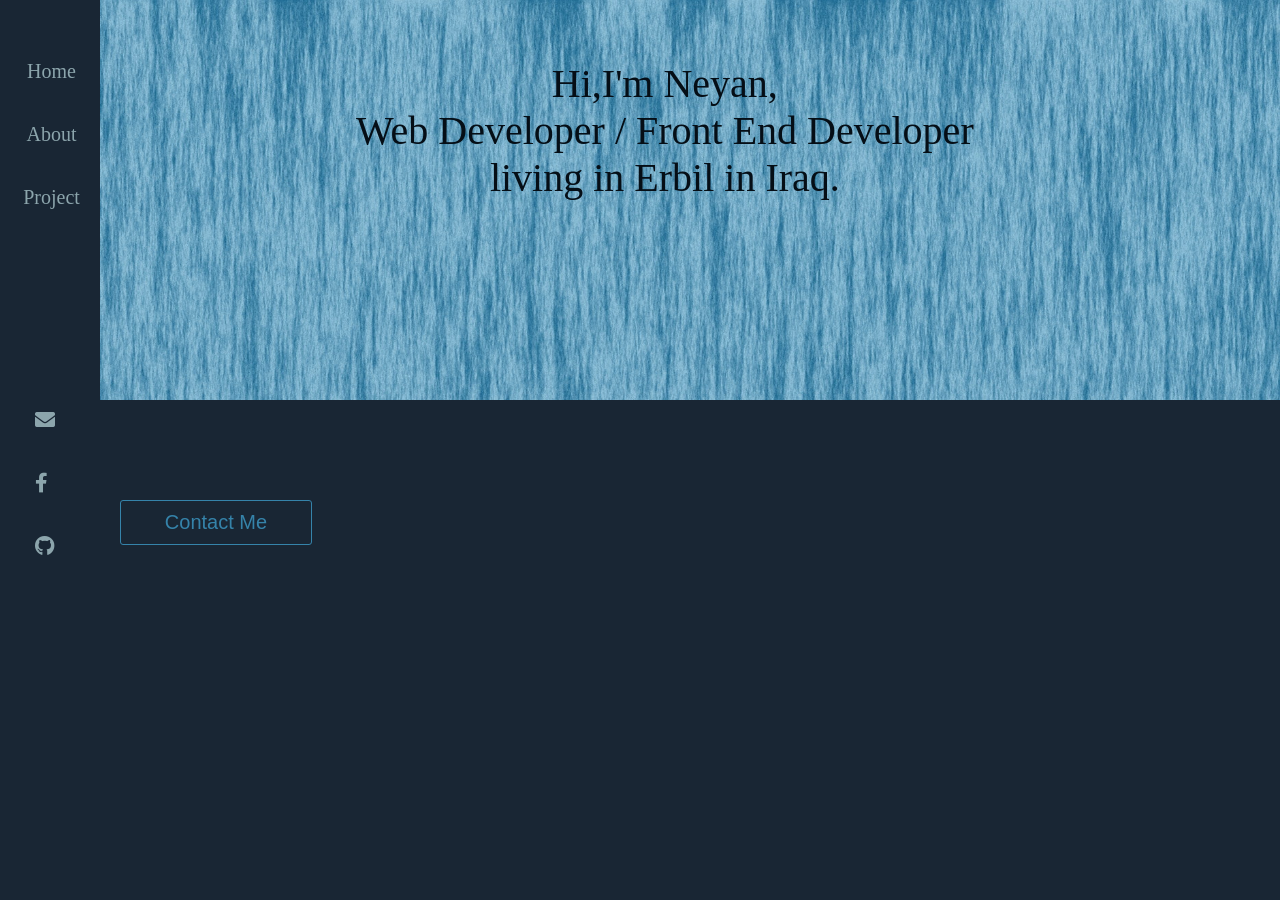
<file: index.html>
<!DOCTYPE html>
<html lang="en">

<head>
    <meta charset="UTF-8">
    <meta name="viewport" content="width=device-width, initial-scale=1.0">
    <meta http-equiv="X-UA-Compatible" content="ie=edge">
    <title>Home</title>
    <link rel="stylesheet" href="https://use.fontawesome.com/releases/v5.3.1/css/all.css" integrity="sha384-mzrmE5qonljUremFsqc01SB46JvROS7bZs3IO2EmfFsd15uHvIt+Y8vEf7N7fWAU" crossorigin="anonymous">
    <link href="https://fonts.googleapis.com/css?family=Noto+Serif+KR" rel="stylesheet">
    <link rel="stylesheet" href="./style.css">
    
</head>

<body>
    
    <header>
        <aside class="aside">
            <nav id="navbar">
                <a href="./Home.html">Home</a>
                <a href="./About.html">About</a>
                <a href="./Project.html">Project</a>
            </nav>
            <div class="footer">
                <a href="# "><i class="fas fa-envelope"></i></a>
                <a href="https://www.facebook.com/nyan.najat.56?fb_dtsg_ag=AdzBPvXt3EfaeiVJZHhlOWJXsFUyp9bCyOCmDR-DJG4RHw%3AAdzu3tmWaZj8W0WS7fTIYRPNeBkuPxdGF_b0HD8Q096VVw"><i class="fab fa-facebook-f"></i></a>
                <a href="https://github.com/nyanise"><i class="fab fa-github"></i></a>
            </div>
        </aside>
        <section>
            <div class="img">
            <img src="./pexels-photo-268415.jpeg" alt="">
        </div>
        <p class="p">Hi,I'm Neyan,<br> Web Developer / Front End Developer <br> living in Erbil in Iraq.</p>
   <button class="contact">Contact Me</button>
        </section>



    </header>


</body>

</html>
</file>
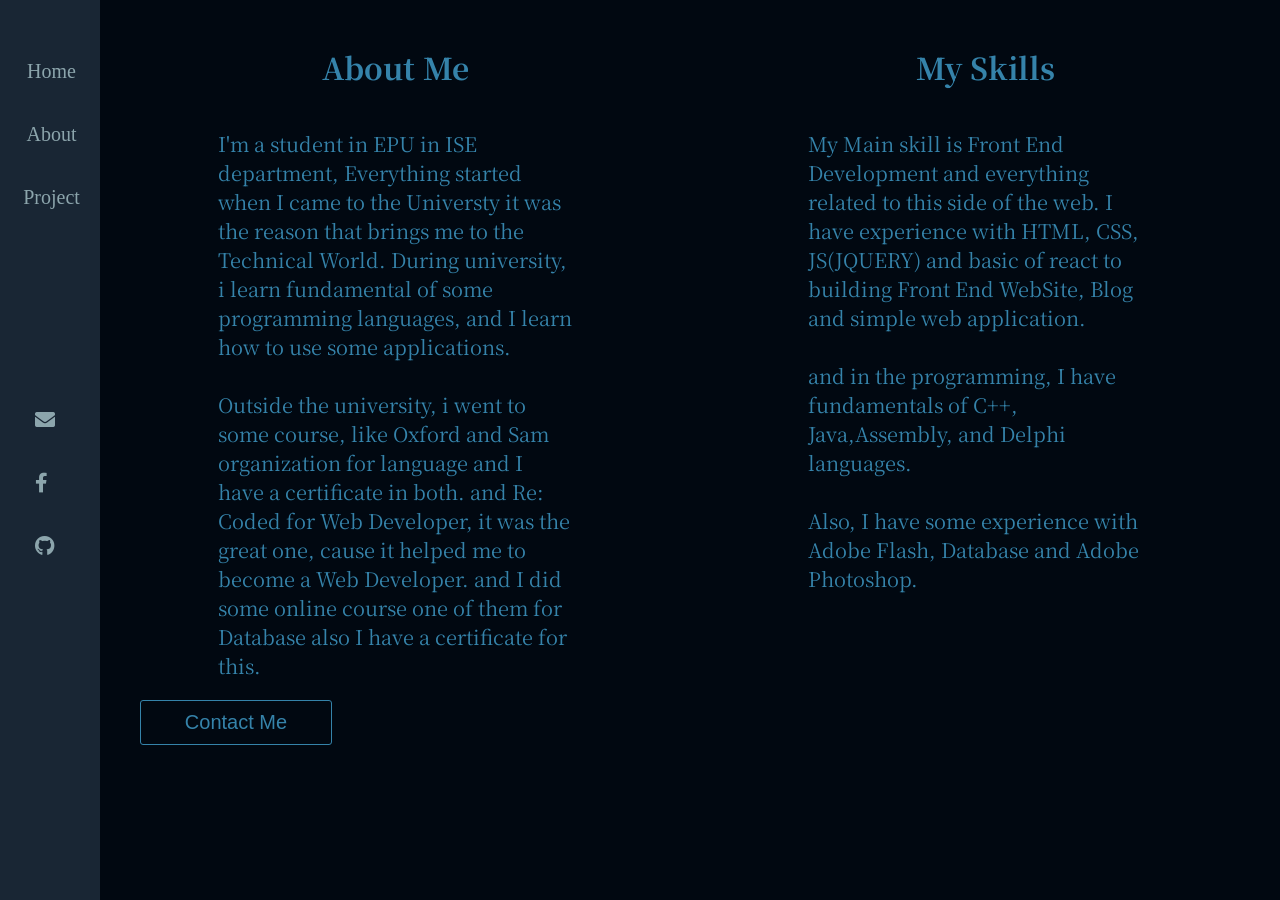
<file: About.html>
<!DOCTYPE html>
<html lang="en">

<head>
    <meta charset="UTF-8">
    <meta name="viewport" content="width=device-width, initial-scale=1.0">
    <meta http-equiv="X-UA-Compatible" content="ie=edge">
    <title>About me</title>
    <link rel="stylesheet" href="https://use.fontawesome.com/releases/v5.3.1/css/all.css" integrity="sha384-mzrmE5qonljUremFsqc01SB46JvROS7bZs3IO2EmfFsd15uHvIt+Y8vEf7N7fWAU" crossorigin="anonymous">
    <link rel="stylesheet" href="./style.css">
    <link href="https://fonts.googleapis.com/css?family=Noto+Serif+KR" rel="stylesheet">
</head>

<body class="body">
    
    <header>
        <aside class="aside">
            <nav id="navbar">
                <a href="./Home.html">Home</a>
                <a href="./About.html">About</a>
                <a href="./Project.html">Project</a>
            </nav>
            <div class="footer">
                <a href="#"><i class="fas fa-envelope"></i></a>
                <a href="https://www.facebook.com/nyan.najat.56?fb_dtsg_ag=AdzBPvXt3EfaeiVJZHhlOWJXsFUyp9bCyOCmDR-DJG4RHw%3AAdzu3tmWaZj8W0WS7fTIYRPNeBkuPxdGF_b0HD8Q096VVw"><i class="fab fa-facebook-f"></i></a>
                <a href="https://github.com/nyanise"><i class="fab fa-github"></i></a>
            </div>
        </aside>
       
<section class="sec2">
<div class="about col">
    <h2>About Me</h2>
    <p class="pMargin">
            I'm a student in EPU in ISE department,
            Everything started when I came to the Universty
            it was the reason that brings me to the Technical World.
            During university, i learn fundamental of some programming languages,
            and I learn how to use some applications.
            <br><br>
            Outside the university, i went to some course, like Oxford and Sam organization for language and I have a certificate in both.
            and Re: Coded for Web Developer, it was the great one, cause it helped me to become a Web Developer.
            and I did some online course one of them for Database also I have a certificate for this.


    </p>
</div>
    <div class="skill col">
        <h2>My Skills</h2>
        <p class="pMargin">
                My Main skill is Front End Development 
                and everything related to this side of the web.
                I have experience with HTML, CSS, JS(JQUERY) and basic of react to building Front End WebSite, Blog and simple web application.
                <br><br>
                and in the programming, I have fundamentals of C++, Java,Assembly, and Delphi languages.
                <br><br>
                Also, I have some experience with Adobe Flash, Database and Adobe Photoshop.
        </p>
    </div>
    <button class="contact2">Contact Me</button>
</section>


    </header>


</body>

</html>
</file>
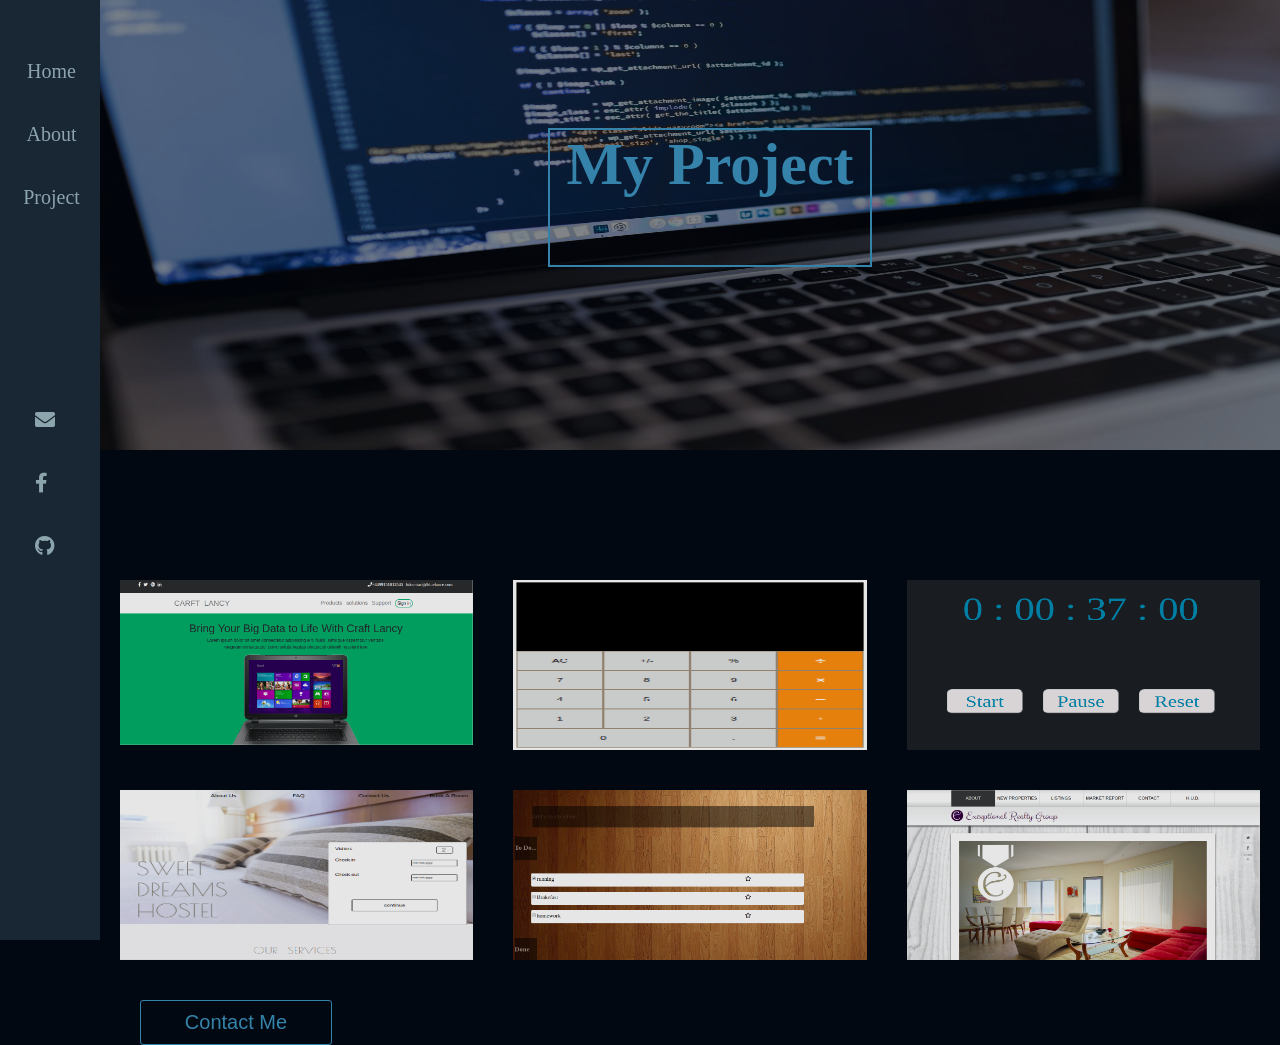
<file: Project.html>
<!DOCTYPE html>
<html lang="en">

<head>
    <meta charset="UTF-8">
    <meta name="viewport" content="width=device-width, initial-scale=1.0">
    <meta http-equiv="X-UA-Compatible" content="ie=edge">
    <title>Home</title>
    <link rel="stylesheet" href="https://use.fontawesome.com/releases/v5.3.1/css/all.css" integrity="sha384-mzrmE5qonljUremFsqc01SB46JvROS7bZs3IO2EmfFsd15uHvIt+Y8vEf7N7fWAU" crossorigin="anonymous">
    <link rel="stylesheet" href="./style.css">
</head>

<body class="body">
    
    <header>
        <aside class="aside">
            <nav id="navbar">
                <a href="./Home.html">Home</a>
                <a href="./About.html">About</a>
                <a href="./Project.html">Project</a>
            </nav>
            <div class="footer">
                <a href="#"><i class="fas fa-envelope"></i></a>
                <a href="https://www.facebook.com/nyan.najat.56?fb_dtsg_ag=AdzBPvXt3EfaeiVJZHhlOWJXsFUyp9bCyOCmDR-DJG4RHw%3AAdzu3tmWaZj8W0WS7fTIYRPNeBkuPxdGF_b0HD8Q096VVw"><i class="fab fa-facebook-f"></i></a>
                <a href="https://github.com/nyanise"><i class="fab fa-github"></i></a>
            </div>
        </aside>
        <section id="secImg">
            <div class="laptop">
                <img src="./img/pexels-photo.jpg" alt="">
            </div>
           <a href="#sec3"><h1>My Project</h1></a> 
        </section>
<section id="sec3">
    <div class="pic1">
    <div class="col3 "><img class="img1" src="./img/Screenshot from 2018-09-17 22-11-44.png"></div>
    <div class="col3"><img class="img2"  src="./img/carculator.png" alt=""> </div>
    <div class="col3"><img class="img3"  src="./img/stopwatch2.png" alt=""></div>
</div>
<div class="pic2">
    <div class="col3"><img class="img4"  src="./img/sweet dream hostels.png" alt=""></div>
    <div class="col3"><img class="img5"  src="./img/toDoList.png" alt=""></div>
    <div class="col3"><img class="img6"  src="./img/ex-realty.png" alt=""></div>
</div>
<p class="p1">HTML & CSS</p>
<p class="p2">carculatur by <br>
    HTML & CSS & jquery</p>
<p class="p3">stopwatch by js</p>
<p class="p4">Web Site by <br> HTML & CSS</p>
<p class="p5">ToDoList by <br> HTML & CSS & jquery</p>
<p class="p6">Web Site by <br> HTML & CSS</p>
<button class="contact3">Contact Me</button>
</section>

    </header>
   

<script src="https://code.jquery.com/jquery-3.1.0.js"></script>
<script src="./index.js"></script>
</body>

</html>
</file>
<file: style.css>
body{
padding: 0;
margin: 0;
border: none;
background: #192634;
}
section{
margin-left: 100px;
    max-width: 100%;
   
    max-height: 100%;

}

.img{
width: 100%;
max-width: 100%;
height: 400px;



}
img{
width: 100%;
max-width: 100%;
max-height: 100%;
opacity: 0.9;
}
.aside{
   width: 100px;
   height: 100%;
   position: fixed;
   padding-top: 40px;
   top: 0;
   left: 0;
    background:  #192634;
}
/* navbar */
#navbar{
    display: flex;
    flex-direction: column;
}
#navbar a{
    text-decoration: none;
    border:none;
    text-align:center;
    font-size: 20px;
    color: rgb(140, 165, 172);
    padding: 20px 10px 20px 13px;

}
#navbar a:hover{
    color:  #3583aa;
}

/* icons */

i{
    color: rgb(140, 165, 172);
}
i:hover{
    color:  #3583aa;
}

.footer{
    display: flex;
    flex-direction: column;
    margin-top: 10em;
   
}
.footer a{
    font-size: 20px;
    color: rgb(140, 165, 172);
    padding: 20px 10px 20px 35px;
}

.p{
position: absolute;
top: 0;
font-size: 40px;
margin-top: 60px;
text-align:center;
margin-left: 20%;
color: #050e16;
}
.contact{
    width: 15%;
    height: 45px;
    color: #3583aa;
    border: 1px solid #3583aa;
    border-radius: 3px;
    position: absolute;
    top: 0;
    font-size: 20px;
    margin-left: 20px;
    margin-top: 500px;
    background:none;

} 
.contact:hover{
    color: #050e16;
    background: #3583aa;
}
/* About */
.body{
    background:#010811; 
}
.sec2{
    display: flex;
    font-size: 20px;
    color: #3583aa;
}
.pic1{
    display: flex;
}
.pic2{
    display: flex;
}
.pMargin:hover{
    color: white;
   
}
.col{
   margin-top: 20px;
    width: 30%;
}
.about{
    font-family: 'Noto Serif KR', sans-serif;
    margin-left: 10%; 
}
.skill{
    font-family: 'Noto Serif KR', sans-serif;
    margin-left: 20%;
}
.pMargin{
    margin-top: 40px;
}
h2{
    
    text-align: center;
}
h2:hover{
    color: white;
}

.contact2{
    width: 15%;
    height: 45px;
    color: #3583aa;
    border: 1px solid #3583aa;
    border-radius: 3px;
    position: absolute;
    top: 0;
    font-size: 20px;
    margin-left: 40px;
    margin-top: 700px;
    margin-bottom: 20px;
    background:none;

} 
.contact2:hover{
    color: #050e16;
    background: #3583aa;
}
.col2{
    width: 20%;
    height: 40px;
}
img{
    background:#010811; 
}
/* project */

.laptop{
    width: 100%;
    height: 450px;
}
.laptop img{
    opacity: 0.5;
}
h1{
    position: absolute;
   top: 0;
   margin-top: 10%;
   margin-left: 35%;
    font-size: 60px;
    color: #3583aa;
    border: 2px solid #3583aa ;
    width: 25%;
    height: 15%;
    text-align: center;
}
h1:hover{
    background: #16222f;
}
.col3{
    width: 60%;
    margin: 20px;
    height: 170px;
}
.col3:hover{
    background: black;
    border: 2px solid #010811;
    opacity: 0.4;
}

.p1,.p2,.p3,.p4,.p5,.p6{
display: none;
color:white;
font-size: 30px;
}
.p1{
    position: absolute;
    margin-left: 120px;
    margin-top: 650px;
    top: 0;
}
.p2{
    text-align: center;
    position: absolute;
    margin-left: 460px;
    margin-top: 630px;
    top: 0;
}
.p3{
    text-align: center;
    position: absolute;
    margin-left: 910px;
    margin-top: 650px;
    top: 0;
}
.p4{
    text-align: center;
    position: absolute;
    margin-left: 120px;
    margin-top: 830px;
    top: 0;
}
.p5{
    text-align: center;
    position: absolute;
    margin-left: 460px;
    margin-top: 830px;
    top: 0;
}
.p6{
    text-align: center;
    position: absolute;
    margin-left: 920px;
    margin-top: 830px;
    top: 0;
}
#sec3{
    margin-top: 110px;
    
}
.contact3{
    width: 15%;
    height: 45px;
    color: #3583aa;
    border: 1px solid #3583aa;
    border-radius: 3px;
    position: absolute;
    top: 0;
    font-size: 20px;
    margin-left: 40px;
    margin-top: 1000px;
    margin-bottom: 20px;
    background:none;

} 
.contact3:hover{
    color: #050e16;
    background: #3583aa;
}

/* responsiv for mobile*/
@media only screen and (max-width:737px) {
    .img{
    height: 1000px;
        
        }
        body{
            background:#010811; 
        }
        .aside{
            max-width: 100%;
                width: 100%;
                height:60px;
                position: absolute;
                top: 0;
                left: 0;
              
                min-height: 0;
                display: flex;
            }
            #navbar{
                display: flex;
                flex-direction: row;
            }
            #navbar a{
                padding: 0 10px 30px 13px;
            
            }
            .footer{
                margin-top: 0;
                display: flex;
                flex-direction: row;
                margin-left: 15em;
               
            }
            .footer a{
                padding: 0 10px 30px 25px;
            }
            section{
                margin-top: 100px;
                margin-left:0;
                height: auto;
              
                }
                .img{
                    width: 100%;
                    max-width: 100%;
                    position: fixed;
                    opacity: 0.9;
                    
                    }
                    .p{
                        margin-left: 7%;
                        margin-top: 200px;
                    }
                   
                    
                    .contact{
                        width: 25%;
                        height: 45px;
                        color: #040b15;
                        border: 1px solid #040b15;
                        margin-left: 20px;
                        margin-top: 500px;
                        background:none;
                    
                    }   
                    .contact:hover{
                        color: #3583aa;
                        background: #040b15;
                    }
                    /* responciv for about */
                    .sec2{
                        display: flex;
                        flex-direction: column;
                        font-size: 20px;
                        color: #3583aa;
                    }
                    .col{
                     
                        margin-top: 20px;
                         width: 60%;
                         margin-left:20%;
                     }
                     .contact2{
                        width: 25%;
                        margin-left: 40px;
                         margin-top: 990px;
                         margin-bottom: 10%;
                    
                    } 
                    .contact2:hover{
                        color: #050e16;
                        background: #3583aa;
                    }
                    /* responsiv for project */
                    h1{
                       
                    
                       margin-top: 35%;
                       margin-left: 25%;
                        width: 60%;
                        height: 15%;
                        text-align: center;
                    }
                    .col3{
                        width: 60%;
                        margin: 20px;
                        height: 100px;
                    }
                    #sec3{
                        margin-left: 20%;
                    }
                    .pic1{
                        display: flex;
                        flex-direction: column;
                    }
                    .pic2{
                        display: flex;
                        flex-direction: column;
                    }
                    .contact3{
                        width: 25%;
                        margin-left:-10%;
                         margin-top: 1520px;
                         margin-bottom: 10%;
                    
                    }

                    .p1{
                        margin-left: 120px;
                        margin-top: 710px;
                       
                    }
                    .p2{
                    
                        margin-left: 52px;
                        margin-top: 830px;
                       
                    }
                    .p3{
                     
                        margin-left: 100px;
                        margin-top: 990px;
                        
                    }
                    .p4{
                       
                        margin-left: 110px;
                        margin-top: 1110px;
                       
                    }
                    .p5{
                       
                        
                        margin-left: 50px;
                        margin-top: 1250px;
                       
                    }
                    .p6{
                        margin-left: 100px;
                        margin-top: 1410px;
                    
                    }
                      

    }
  /* @media only screen and (min-width: 1063px) {
    .img{
        max-height:998px;
        
        }
  } */
</file>
